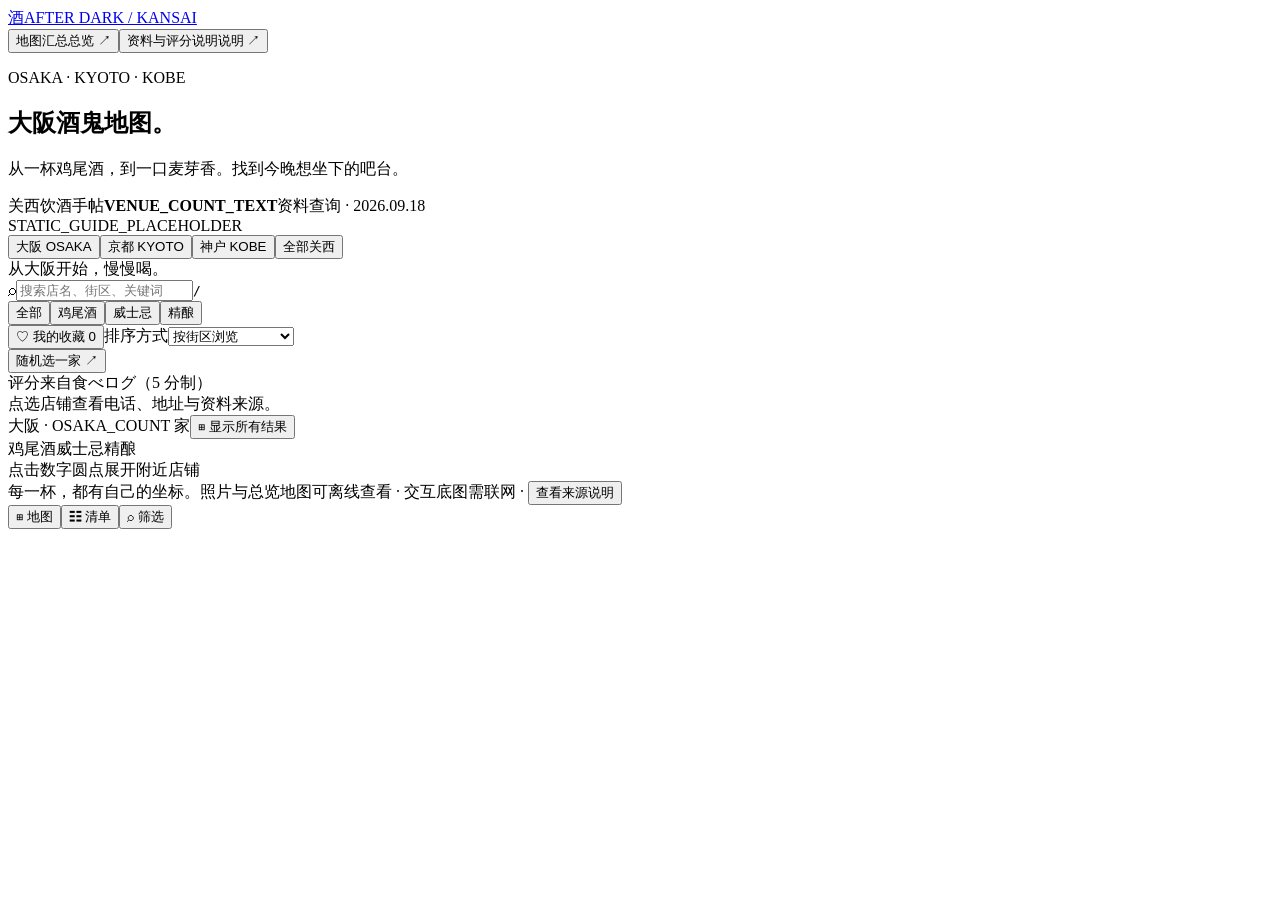
<file: src/template.html>
<!doctype html>
<html lang="zh-CN">
<head>
<meta charset="utf-8">
<meta name="viewport" content="width=device-width,initial-scale=1,viewport-fit=cover">
<meta name="theme-color" content="#182f2c">
<meta name="description" content="大阪、京都、神户的鸡尾酒、威士忌与精酿地图。按城市与酒类筛选，查看电话、地址、食べログ评分和原始来源。">
<title>大阪酒鬼地图 · Osaka After Dark</title>
<style>/* LEAFLET_CSS */</style>
<style>/* CLUSTER_CSS */</style>
<style>/* APP_CSS */</style>
</head>
<body>
<header class="masthead">
  <a class="brand" href="#" aria-label="大阪酒鬼地图首页"><span class="brand-mark" aria-hidden="true">酒</span><span>AFTER DARK <span class="brand-place">/ KANSAI</span></span></a>
  <div class="header-actions"><button id="atlas-open" class="quiet-button"><span class="desktop-label">地图汇总</span><span class="mobile-label">总览</span> ↗</button><button id="about-open" class="quiet-button"><span class="desktop-label">资料与评分说明</span><span class="mobile-label">说明</span> ↗</button></div>
</header>
<main>
  <section class="intro" aria-labelledby="page-title">
    <div><p class="eyebrow">OSAKA · KYOTO · KOBE</p><h1 id="page-title">大阪酒鬼地图<span class="title-dot">。</span></h1><p class="subtitle">从一杯鸡尾酒，到一口麦芽香。找到今晚想坐下的吧台。</p></div>
    <div class="edition"><span>关西饮酒手帖</span><strong id="edition-count">VENUE_COUNT_TEXT</strong><span>资料查询 · 2026.09.18</span></div>
  </section>
  <section id="static-guide" aria-label="完整便携酒吧清单">STATIC_GUIDE_PLACEHOLDER</section>
  <nav class="city-nav" aria-label="选择城市">
    <div class="city-buttons"><button type="button" data-city="大阪" aria-pressed="true">大阪 <span>OSAKA</span></button><button type="button" data-city="京都" aria-pressed="false">京都 <span>KYOTO</span></button><button type="button" data-city="神户" aria-pressed="false">神户 <span>KOBE</span></button><button type="button" data-city="all" aria-pressed="false">全部关西</button></div>
    <span class="city-hint" id="city-hint">从大阪开始，慢慢喝。</span>
  </nav>
  <div class="explorer">
    <aside class="sidebar" aria-label="店铺筛选与列表">
      <div class="filter-panel" id="filters">
        <label class="search-wrap"><span aria-hidden="true">⌕</span><input type="search" id="search" placeholder="搜索店名、街区、关键词" autocomplete="off" aria-label="搜索店名、街区、关键词"><kbd aria-hidden="true">/</kbd></label>
        <div class="category-buttons" aria-label="选择酒类"><button type="button" data-category="all" aria-pressed="true">全部</button><button type="button" data-category="cocktail" aria-pressed="false"><i class="dot cocktail"></i>鸡尾酒</button><button type="button" data-category="whisky" aria-pressed="false"><i class="dot whisky"></i>威士忌</button><button type="button" data-category="beer" aria-pressed="false"><i class="dot beer"></i>精酿</button></div>
        <div class="filter-row"><button type="button" id="saved-only" class="saved-filter" aria-pressed="false">♡ 我的收藏 <span id="saved-count">0</span></button><label class="sort-label"><span class="sr-only">排序方式</span><select id="sort"><option value="curated">按街区浏览</option><option value="rating">评分从高到低</option><option value="reviews">评价人数从多到少</option></select></label></div>
      </div>
      <div class="results-heading" id="list-heading"><span id="result-count" aria-live="polite"></span><button type="button" id="random" class="text-button">随机选一家 ↗</button></div>
      <div id="results" class="results"></div>
      <div class="list-note">评分来自食べログ（5 分制）<br>点选店铺查看电话、地址与资料来源。</div>
    </aside>
    <section class="map-section" id="map-section" aria-label="关西酒吧互动地图">
      <div id="map" role="region" aria-label="可缩放与拖动的酒吧地图"></div>
      <div class="map-top"><span class="map-caption"><i class="live-dot"></i><span id="map-caption">大阪 · OSAKA_COUNT 家</span></span><button type="button" id="fit-map" class="map-button">⊞ 显示所有结果</button></div>
      <div class="map-bottom"><div class="map-legend"><span><i class="dot cocktail"></i>鸡尾酒</span><span><i class="dot whisky"></i>威士忌</span><span><i class="dot beer"></i>精酿</span></div><span class="map-instruction">点击数字圆点展开附近店铺</span></div>
      <div id="map-status" class="map-status" role="status" hidden>底图暂未加载，店铺资料仍可查看。<button type="button" id="retry-map">重试底图</button></div>
    </section>
  </div>
  <footer class="page-footer"><span>每一杯，都有自己的坐标。</span><span>照片与总览地图可离线查看 · 交互底图需联网 · <button class="text-button" id="about-footer">查看来源说明</button></span></footer>
</main>
<nav class="mobile-dock" aria-label="手机快捷导航"><button type="button" data-jump="map"><span aria-hidden="true">⊞</span> 地图</button><button type="button" data-jump="list"><span aria-hidden="true">☷</span> 清单 <span id="mobile-result-count"></span></button><button type="button" data-jump="filters"><span aria-hidden="true">⌕</span> 筛选</button></nav>
<dialog id="atlas-dialog" class="atlas-dialog" aria-label="全部店铺地图汇总"><div class="atlas-dialog-head"><span>36 家 · 离线地图汇总</span><button type="button" class="dialog-close" id="atlas-close" aria-label="关闭地图汇总">×</button></div><div id="atlas-body"></div></dialog>
<dialog id="about-dialog" aria-labelledby="about-title"><div class="dialog-top"><p class="eyebrow">FIELD NOTES / 2026.09.18</p><button type="button" class="dialog-close" id="about-close" aria-label="关闭说明">×</button></div><h2 id="about-title">出发前，读一下小字。</h2><dl class="about-list"><dt>收录范围</dt><dd>以大阪及府内周边为主，延伸到京都、神户，共 TOTAL_COUNT 家。覆盖鸡尾酒、威士忌与精酿；分类代表选店侧重点，店内可能供应其他酒类。</dd><dt>评分怎么看</dt><dd>全部标注食べログ公开评分，满分 5 分；这不是 Google Maps 评分。数值与评价人数是 2026 年 9 月 18 日查询时可见页面的快照，可能随平台更新、缓存或语言版本变化。每家店都附评分原页。</dd><dt>电话与地址</dt><dd>日本号码可直接点击拨打；实际通话使用 +81 国际格式。电话、地址优先核对店铺官网与平台资料。临时休业、搬迁或预约规则请出发前查看店铺原页。</dd><dt>地图与导航</dt><dd>位置取自公开地图、店铺页面或地址定位；如只有近似位置，会在详情明确标注。楼层以文字地址为准。导航链接使用店名与完整地址查询。</dd><dt>收藏与联网</dt><dd>收藏保存在当前浏览器中。HTML 自带店铺资料、36张照片与静态总览地图，可离线查看；交互地图的街道底图、外部店铺页面和导航需要联网。换浏览器或移动文件后，收藏可能不会同步。无需同时携带其他文件。部分手机文件预览不运行脚本，此时会显示含电话、地址和评分的完整静态清单；互动功能需在支持 JavaScript 的浏览器中使用。</dd><dt>门头与入口照片</dt><dd>每家附一张真实门头、店铺入口或楼宇入口参考照片，均有来源链接。地下、楼上及酒店酒吧请同时核对楼层说明；部分照片为招牌局部。照片拍摄时间见原页，实际招牌或装修可能变化。</dd><dt>地图署名</dt><dd>交互地图使用 <a href="https://leafletjs.com/" target="_blank" rel="noopener noreferrer">Leaflet</a>；底图使用日本 <a href="https://maps.gsi.go.jp/development/ichiran.html" target="_blank" rel="noopener noreferrer">国土地理院「地理院タイル」淡色地图</a>。</dd></dl></dialog>
<div id="toast" class="toast" role="status" hidden></div>
<script>/* LEAFLET_JS */</script>
<script>/* CLUSTER_JS */</script>
<script id="venue-data" type="application/json">DATA_PLACEHOLDER</script>
<script>/* APP_JS */</script>
</body>
</html>
</file>
